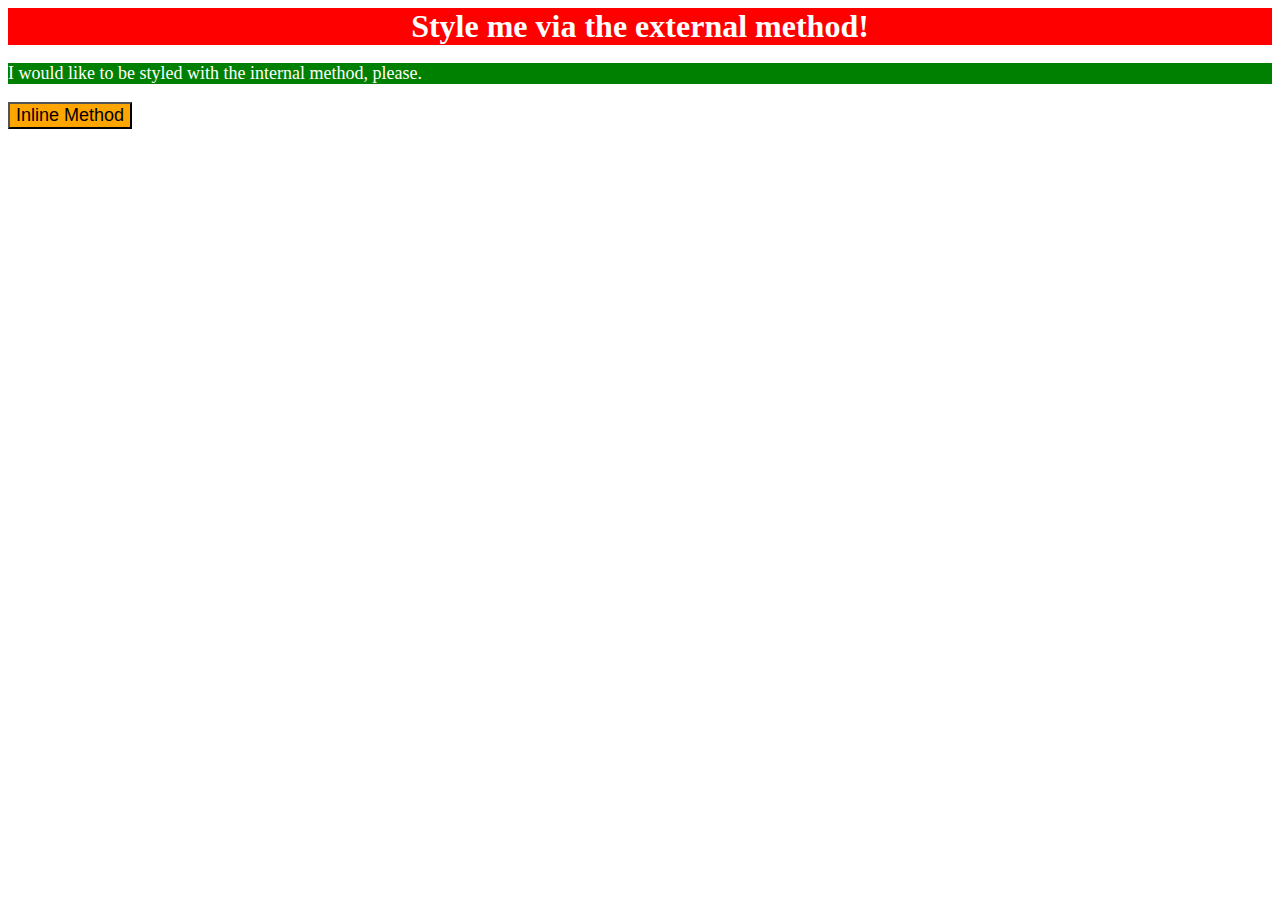
<file: foundations/intro-to-css/01-css-methods/index.html>
<!DOCTYPE html>
<html lang="en">
  <head>
    <meta charset="UTF-8">
    <meta http-equiv="X-UA-Compatible" content="IE=edge">
    <meta name="viewport" content="width=device-width, initial-scale=1.0">
    <title>Methods for Adding CSS</title>
    <link rel="stylesheet" href="styles.css">
    <style>
	p {
		color: white;
		background-color: green;
		font-size: 18px;
	}
    </style>
  </head>
  <body>
    <div>Style me via the external method!</div>
    <p>I would like to be styled with the internal method, please.</p>
   <button style="background-color: orange; font-size: 18px;">Inline Method</button>
  </body>
</html>
</file>
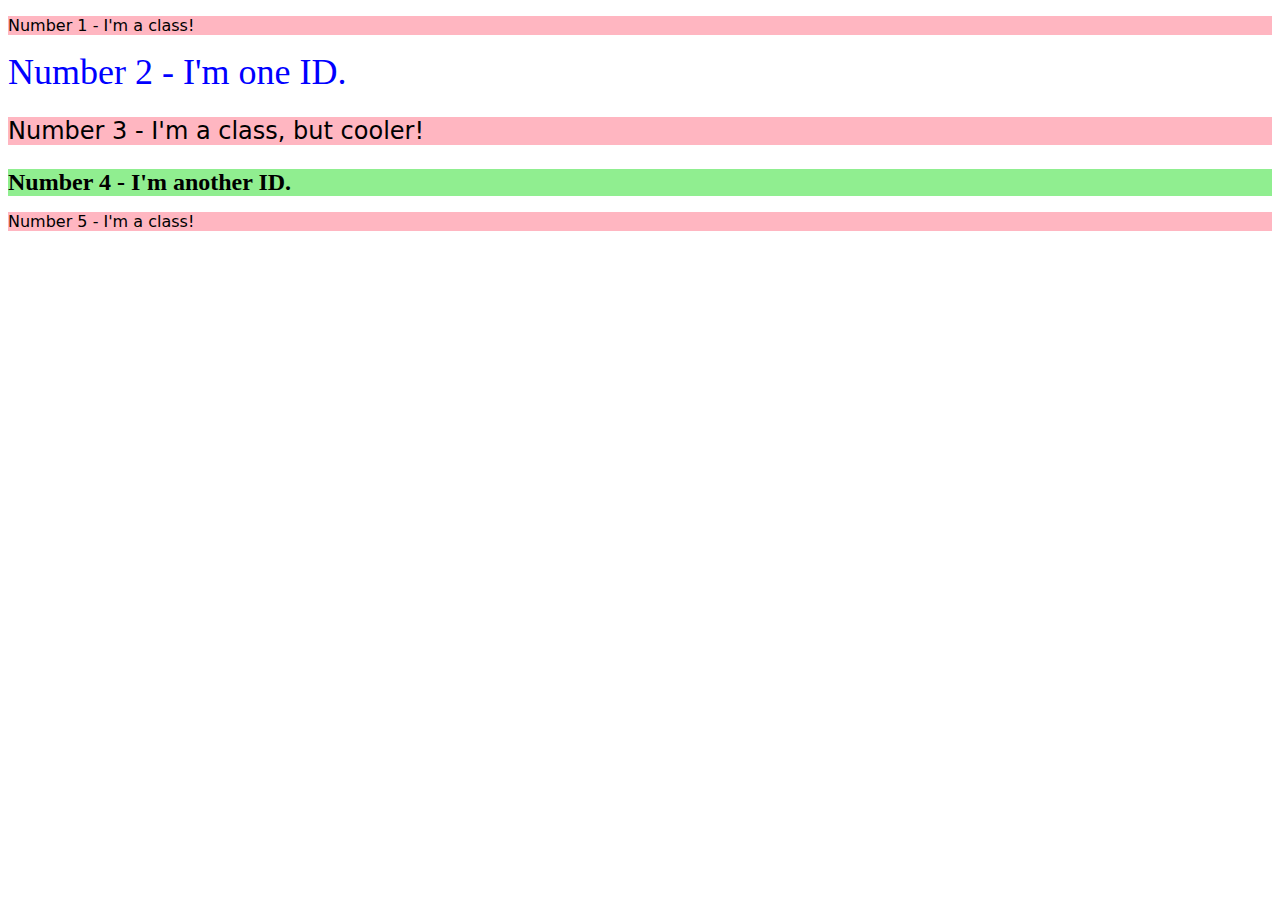
<file: foundations/intro-to-css/02-class-id-selectors/index.html>
<!DOCTYPE html>
<html lang="en">
  <head>
    <meta charset="UTF-8">
    <meta http-equiv="X-UA-Compatible" content="IE=edge">
    <meta name="viewport" content="width=device-width, initial-scale=1.0">
    <title>Class and ID Selectors</title>
    <link rel="stylesheet" href="style.css">
  </head>
  <body>
    <p class="odd">Number 1 - I'm a class!</p>
    <div id="two">Number 2 - I'm one ID.</div>
    <p class="odd third">Number 3 - I'm a class, but cooler!</p>
    <div id="green">Number 4 - I'm another ID.</div>
    <p class="odd">Number 5 - I'm a class!</p>
  </body>
</html>
</file>
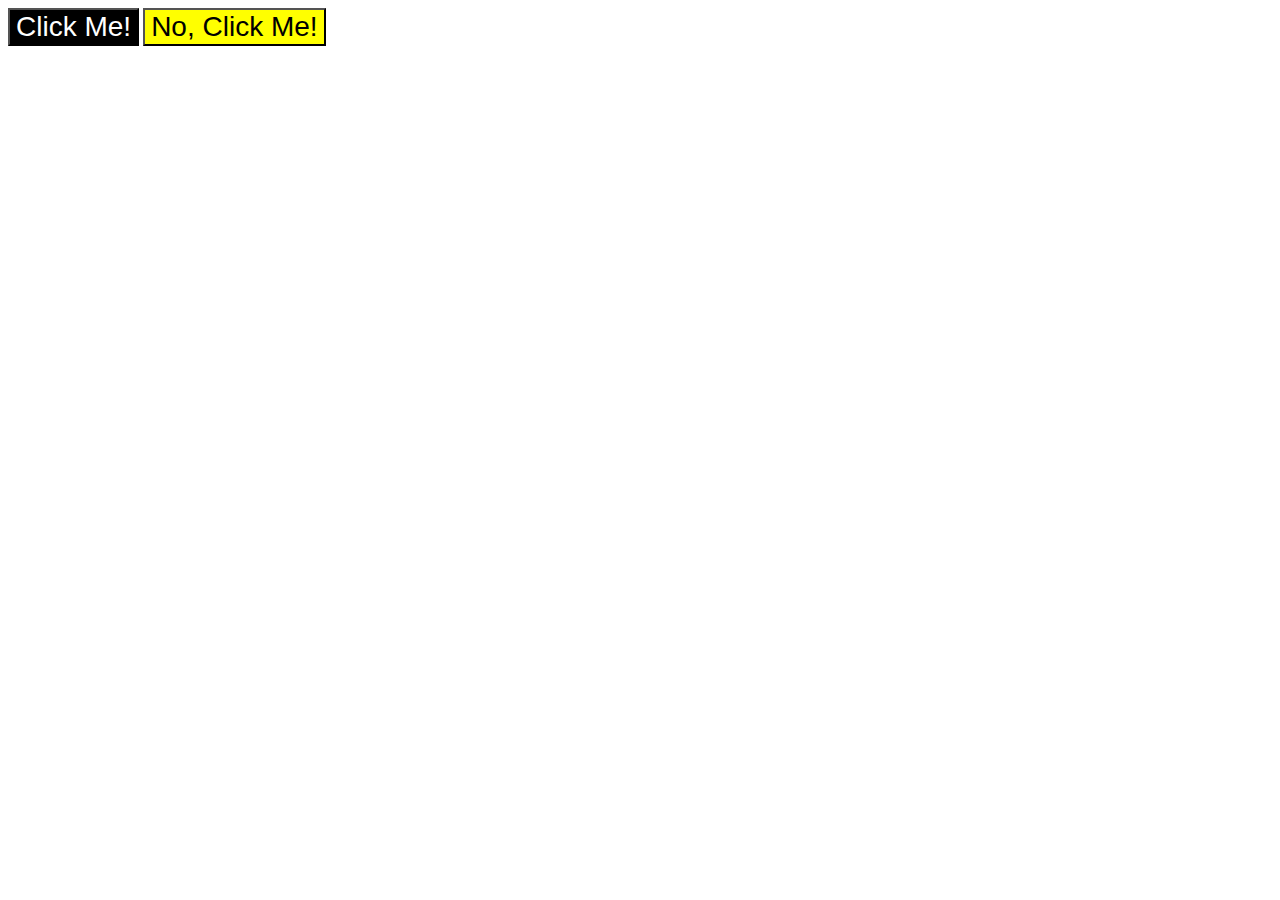
<file: foundations/intro-to-css/03-grouping-selectors/index.html>
<!DOCTYPE html>
<html lang="en">
  <head>
    <meta charset="UTF-8">
    <meta http-equiv="X-UA-Compatible" content="IE=edge">
    <meta name="viewport" content="width=device-width, initial-scale=1.0">
    <title>Grouping Selectors</title>
    <link rel="stylesheet" href="style.css">
  </head>
  <body>
    <button class="first">Click Me!</button>
    <button class="second">No, Click Me!</button>
  </body>
</html>
</file>
<file: foundations/intro-to-css/01-css-methods/styles.css>
div {
    color: white;
    background-color: red;
    font-size: 32px;
    font-weight: bold;
    text-align: center;

}
</file>
<file: foundations/intro-to-css/02-class-id-selectors/style.css>
.odd {
    background-color:#FFB6C1;
    font-family: "Verdana", "DeJavu Sans", sans-serif;
    
}

#two {
    color: #0000FF;
    font-size: 36px;
}

.odd.third {
    font-size: 24px;
}

#green {
    background-color:#90ee90;
    font-size: 24px;
    font-weight: bold;
}
</file>
<file: foundations/intro-to-css/03-grouping-selectors/style.css>
.first, .second {
    font-size: 28px;
    font-family: "Helvetica", "Times New Roman", sans-serif;
}
.first {
    color: white;
    background-color: black;
}
.second {
    background-color: yellow;
}
</file>
